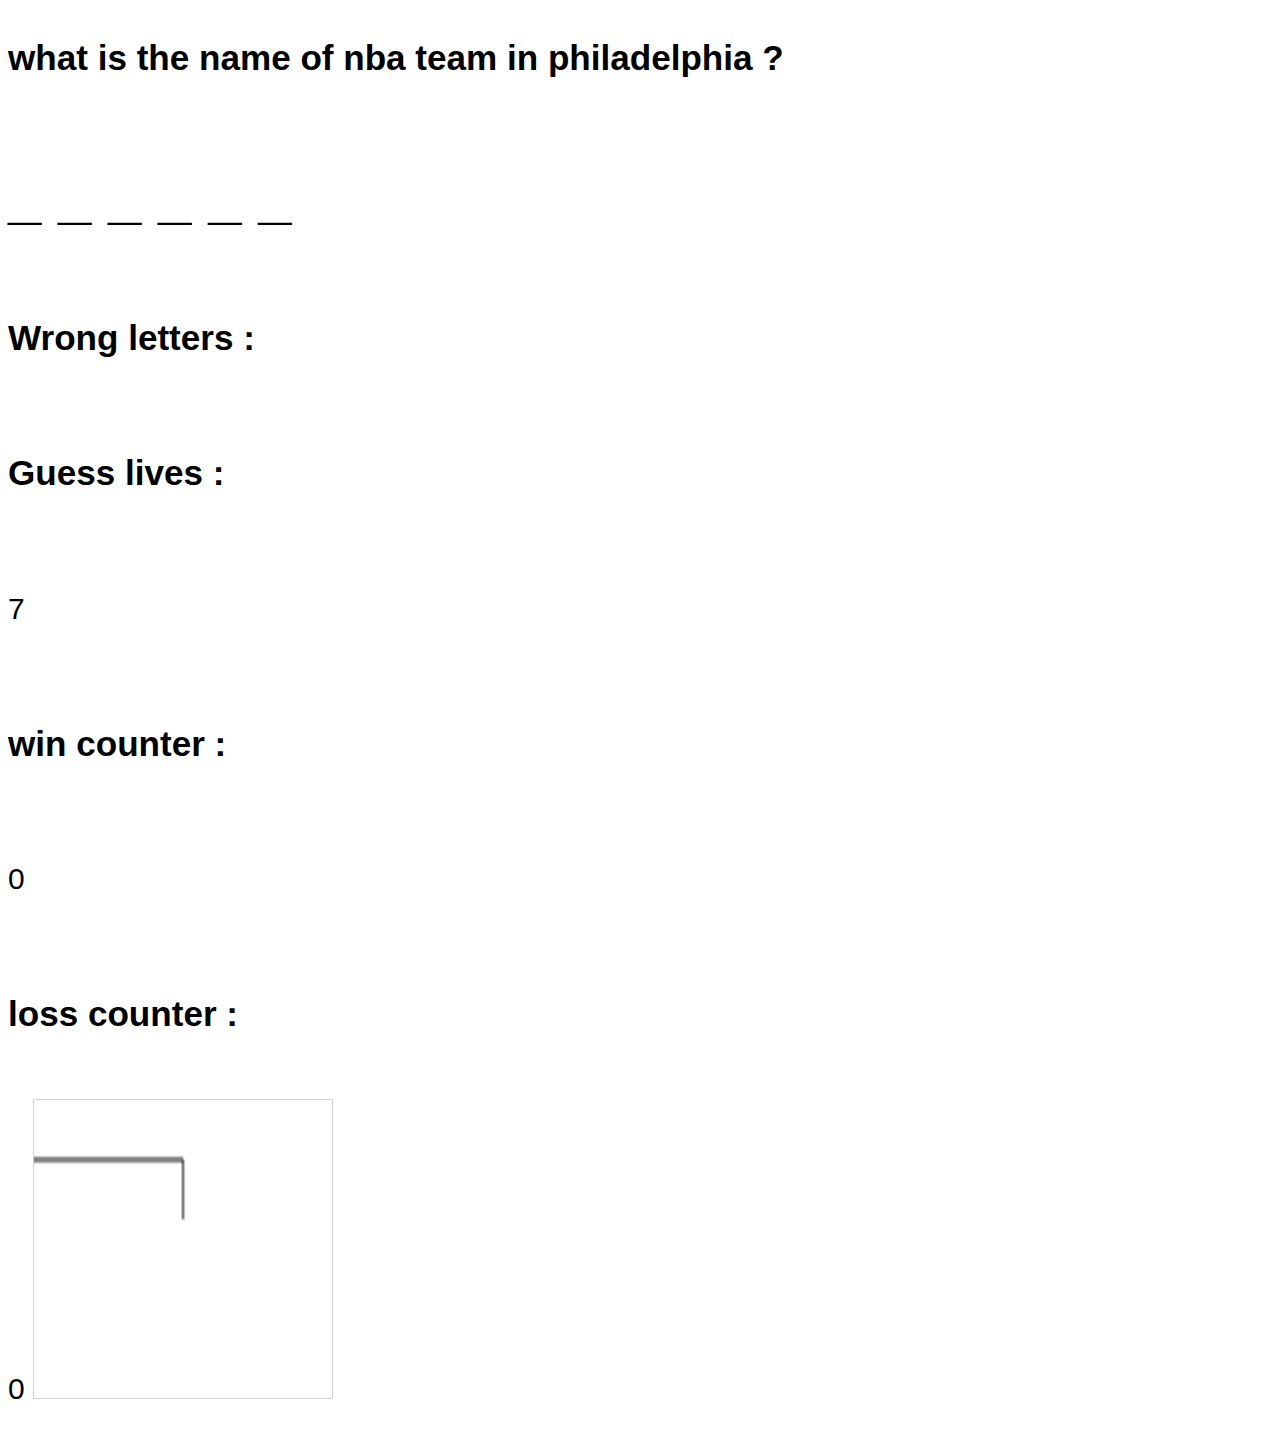
<file: index.html>
<!DOCTYPE <!DOCTYPE html>
<html>
<head>
    <meta charset="utf-8" />
  
    <title>Hangman Game</title>  

    <link rel="stylesheet" href="assets/css/style.css">
</head>
<body>

    <div class = "mainBody">
    <h3 id ="questions"> hello </h3>
        <h1 id ="blanksSpacesID">_ _ _ _ _</h1> 

        
        <h3 >Wrong letters : </h3><span id ="wrongGuessID"> </span>

        <h3>Guess lives :</h3> <span id="guessLivesID">6 </span>
        <h3 >win counter :</h3> <span id ="winCounterID">0 </span>
        <h3>loss counter :</h3> <span id="lossCounterID"> 0</span>

        <canvas id="myCanvas" width="200" height="100" style="border:1px solid #d3d3d3;"></canvas>
    </div> <!-- end mainBody div-->

    <script type="text/javascript" src= "assets/javascript/main.js" >
        
    </script>
    
    
</body>
</html>
</file>
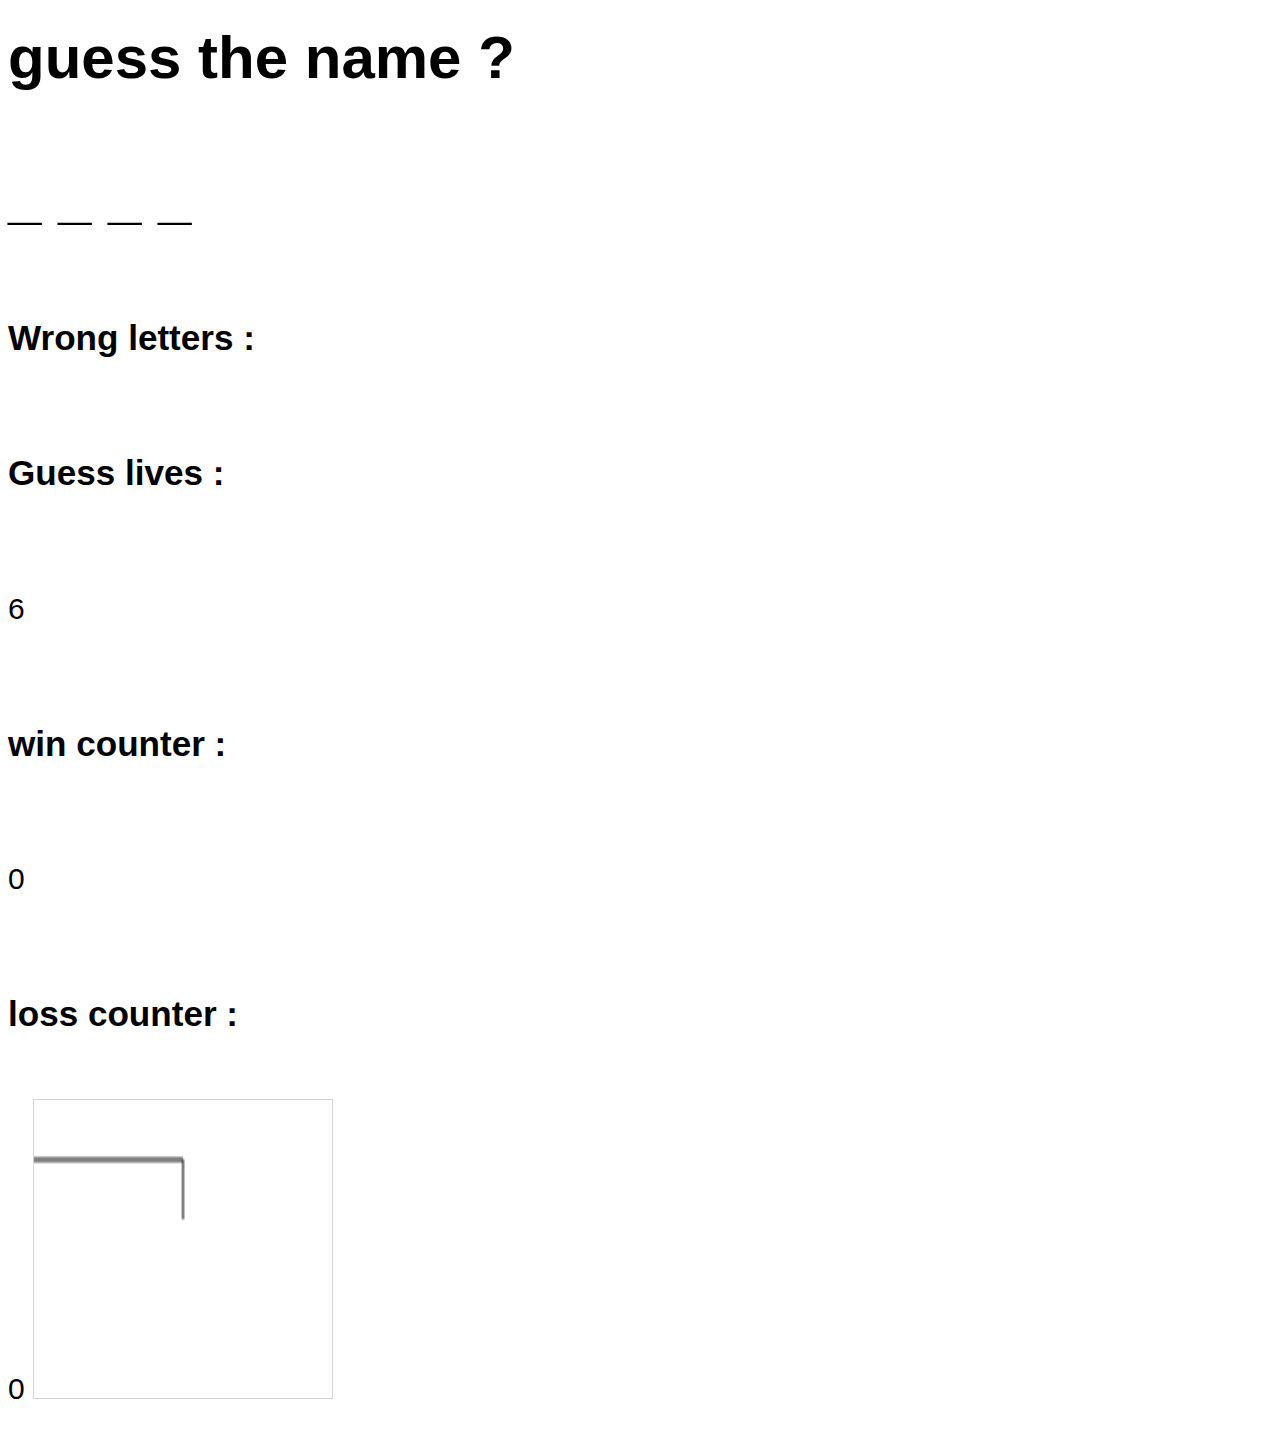
<file: mainJS/hangman.html>
<!DOCTYPE <!DOCTYPE html>
<html>
<head>
    <meta charset="utf-8" />
  
    <title>Hangman Game</title>  

    <link rel="stylesheet" href="../assets/css/style.css">
</head>
<body>

    <div class = "mainBody">
    <h1 id ="questions"> hello </h1>
        <h1 id ="blanksSpacesID">_ _ _ _ _</h1> 

        
        <h3 >Wrong letters : </h3><span id ="wrongGuessID"> </span>

        <h3>Guess lives :</h3> <span id="guessLivesID">6 </span>
        <h3 >win counter :</h3> <span id ="winCounterID">0 </span>
        <h3>loss counter :</h3> <span id="lossCounterID"> 0</span>

        <canvas id="myCanvas" width="200" height="100" style="border:1px solid #d3d3d3;"></canvas>
    </div> <!-- end mainBody div-->

    <script type="text/javascript" src= "main.js" >
        
    </script>
    
    
</body>
</html>
</file>
<file: assets/css/style.css>
body{
    font-family: 'Gill Sans', 'Gill Sans MT', Calibri, 'Trebuchet MS', sans-serif;
    font-size: 30px;
    
    line-height: 100px;
}


*{
    box-sizing: border-box;
}


/* header */
header{
    text-align: center;
    color: red;
    font-size: 50px;
    border-bottom: 3px solid black;
    padding-bottom: 30px;
}

/* main section */



/* Canvas  */
#myCanvas{
    width:300px;
    height:300px;
    right: 300px;
    border: 1px solid black;
    
}
</file>
